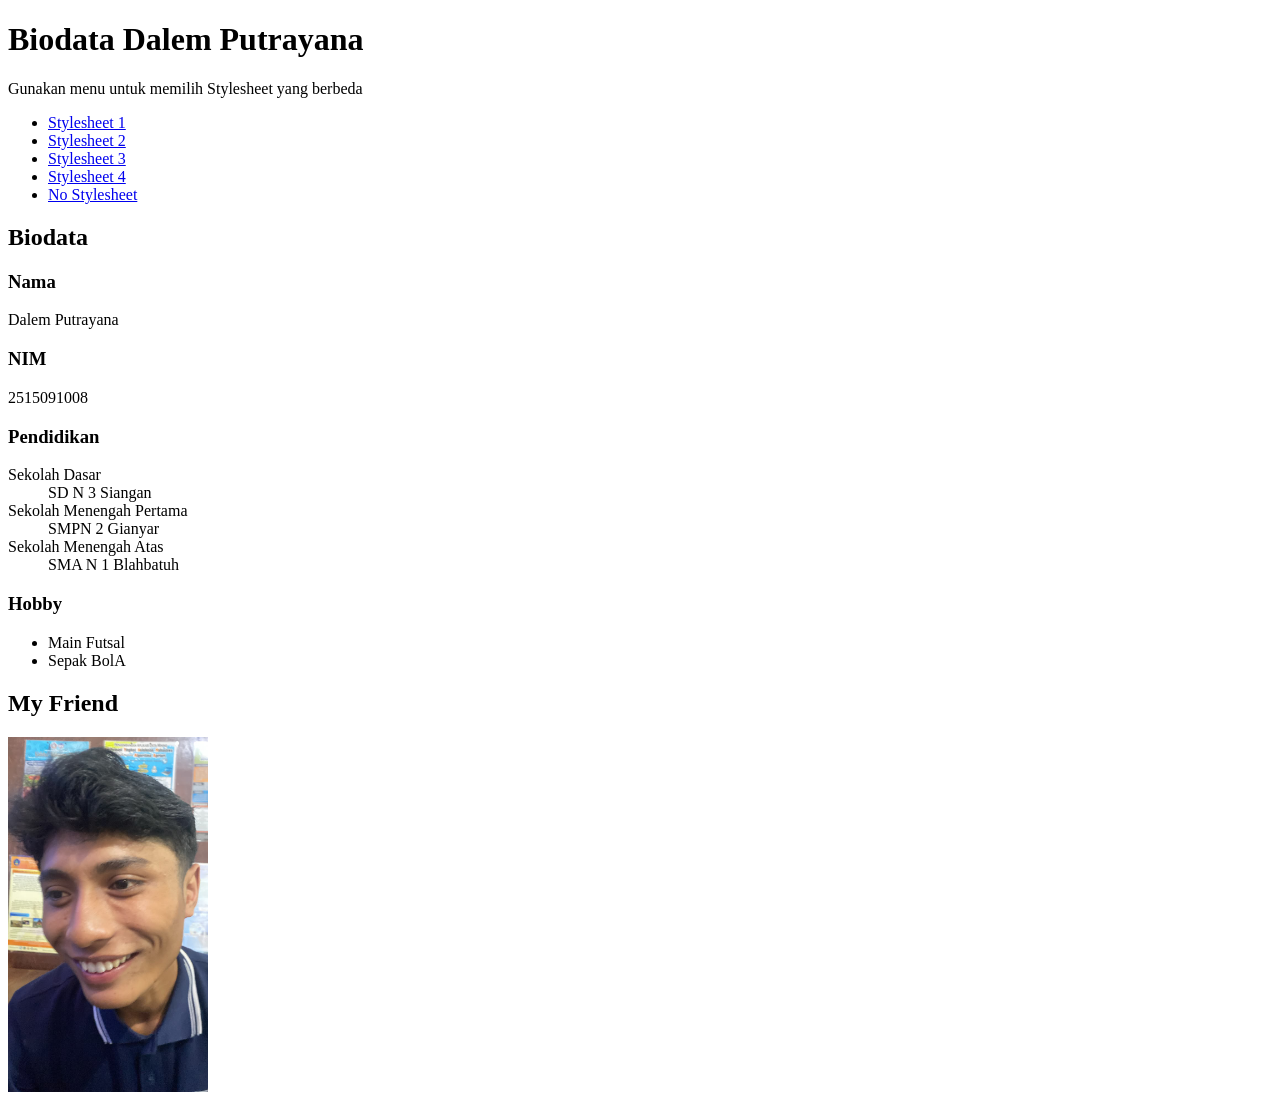
<file: index.html>
<!DOCTYPE html>
<html lang="id">
<head>
    <meta charset="UTF-8">
    <meta name="viewport" content="width=device-width, initial-scale=1">
    <title>Tugas1 - No Stylesheet</title>
</head>
<body>
<div class="container">
    <div class="wrapper">

        <div id="top">
            <h1>Biodata Dalem Putrayana</h1>
            <p>Gunakan menu untuk memilih Stylesheet yang berbeda</p>
        </div>

        <div id="menubar">
        <ul>
            <li class="menuitem"><a href="biodata1.html">Stylesheet 1</a></li>
            <li class="menuitem"><a href="biodata2.html">Stylesheet 2</a></li>
            <li class="menuitem"><a href="biodata3.html">Stylesheet 3</a></li>
            <li class="menuitem"><a href="biodata4.html">Stylesheet 4</a></li>
            <li class="menuitem aktif"><a href="biodata0.html">No Stylesheet</a></li>
        </ul>
        </div>

        <div id="main">
            <h2>Biodata</h2>

            <h3>Nama</h3>
            <p>Dalem Putrayana</p>

            <h3>NIM</h3>
            <p>2515091008</p>

            <h3>Pendidikan</h3>
            <dl>
                <dt>Sekolah Dasar</dt>
                <dd>SD N 3 Siangan</dd>
                <dt>Sekolah Menengah Pertama</dt>
                <dd>SMPN 2 Gianyar</dd>
                <dt>Sekolah Menengah Atas</dt>
                <dd>SMA N 1 Blahbatuh</dd>
            </dl>

            <h3>Hobby</h3>
            <ul class="hobi">
                <li>Main Futsal</li>
                <li>Sepak BolA</li>
            </ul>
        </div>

        <div id="sidebar">
            <h2>My Friend</h2>
            <a href="https://www.instagram.com/mnk_trii?stkn=MW83Ymx3cmZ5OGhtYQ==" target="_blank">
                <img src="mangtri ajus.jpeg" alt="Foto Bro Triii" width="200 height=150">
            </a>
    </div>
</body>
</html>
</file>
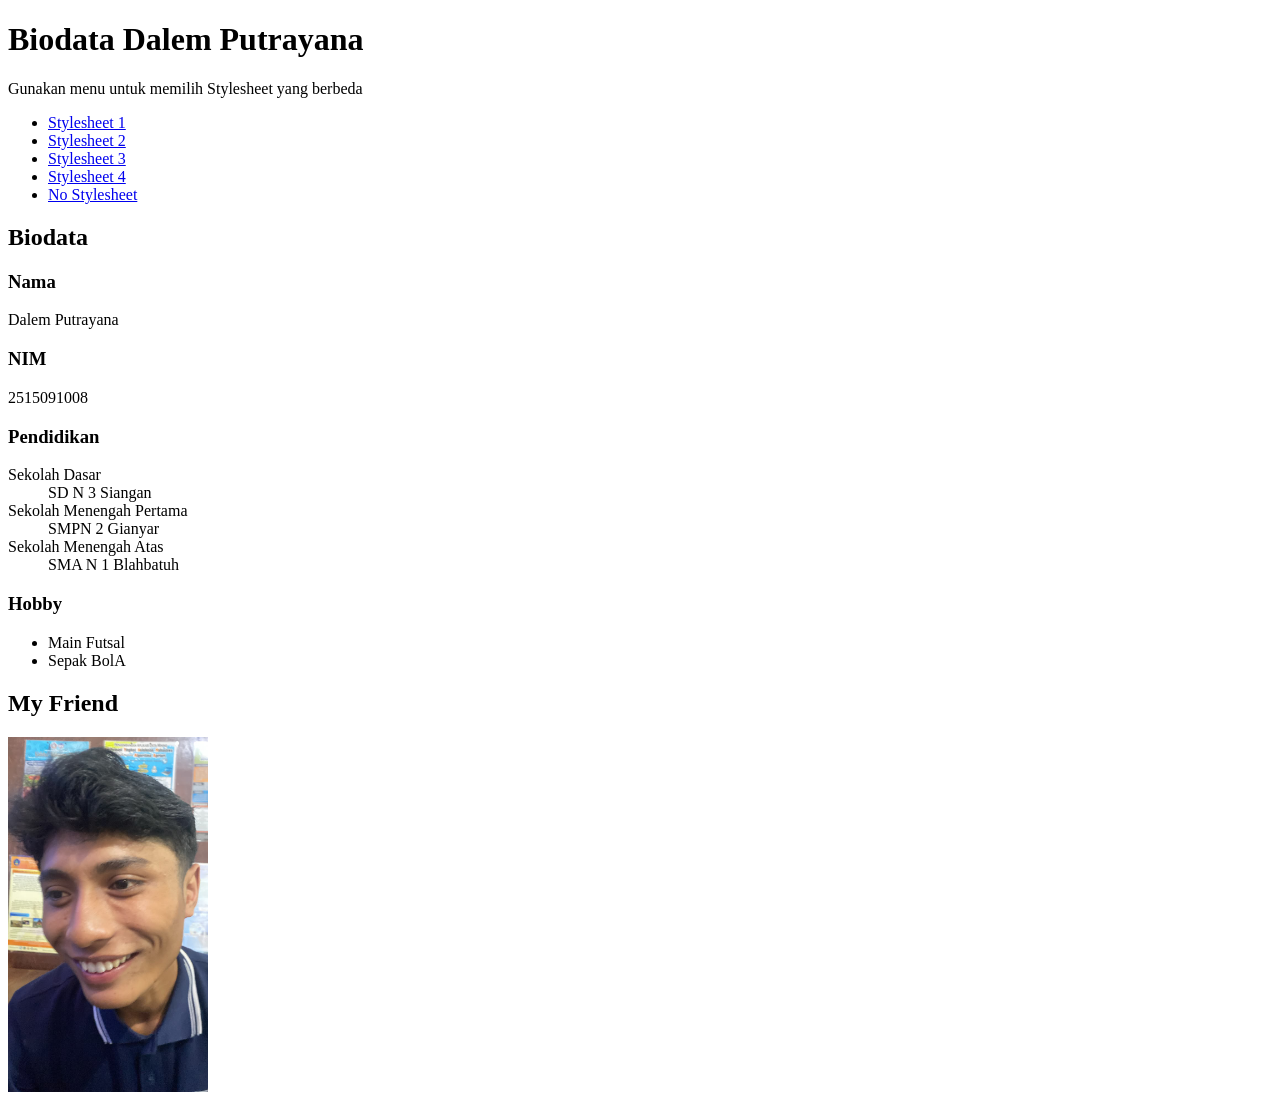
<file: biodata0.html>
<!DOCTYPE html>
<html lang="id">
<head>
    <meta charset="UTF-8">
    <meta name="viewport" content="width=device-width, initial-scale=1">
    <title>Tugas1 - No Stylesheet</title>
</head>
<body>
<div class="container">
    <div class="wrapper">

        <div id="top">
            <h1>Biodata Dalem Putrayana</h1>
            <p>Gunakan menu untuk memilih Stylesheet yang berbeda</p>
        </div>

        <div id="menubar">
        <ul>
            <li class="menuitem"><a href="biodata1.html">Stylesheet 1</a></li>
            <li class="menuitem"><a href="biodata2.html">Stylesheet 2</a></li>
            <li class="menuitem"><a href="biodata3.html">Stylesheet 3</a></li>
            <li class="menuitem"><a href="biodata4.html">Stylesheet 4</a></li>
            <li class="menuitem aktif"><a href="biodata0.html">No Stylesheet</a></li>
        </ul>
        </div>

        <div id="main">
            <h2>Biodata</h2>

            <h3>Nama</h3>
            <p>Dalem Putrayana</p>

            <h3>NIM</h3>
            <p>2515091008</p>

            <h3>Pendidikan</h3>
            <dl>
                <dt>Sekolah Dasar</dt>
                <dd>SD N 3 Siangan</dd>
                <dt>Sekolah Menengah Pertama</dt>
                <dd>SMPN 2 Gianyar</dd>
                <dt>Sekolah Menengah Atas</dt>
                <dd>SMA N 1 Blahbatuh</dd>
            </dl>

            <h3>Hobby</h3>
            <ul class="hobi">
                <li>Main Futsal</li>
                <li>Sepak BolA</li>
            </ul>
        </div>

        <div id="sidebar">
            <h2>My Friend</h2>
            <a href="https://www.instagram.com/mnk_trii?stkn=MW83Ymx3cmZ5OGhtYQ==" target="_blank">
                <img src="mangtri ajus.jpeg" alt="Foto Bro Triii" width="200 height=150">
            </a>
    </div>
</body>
</html>
</file>
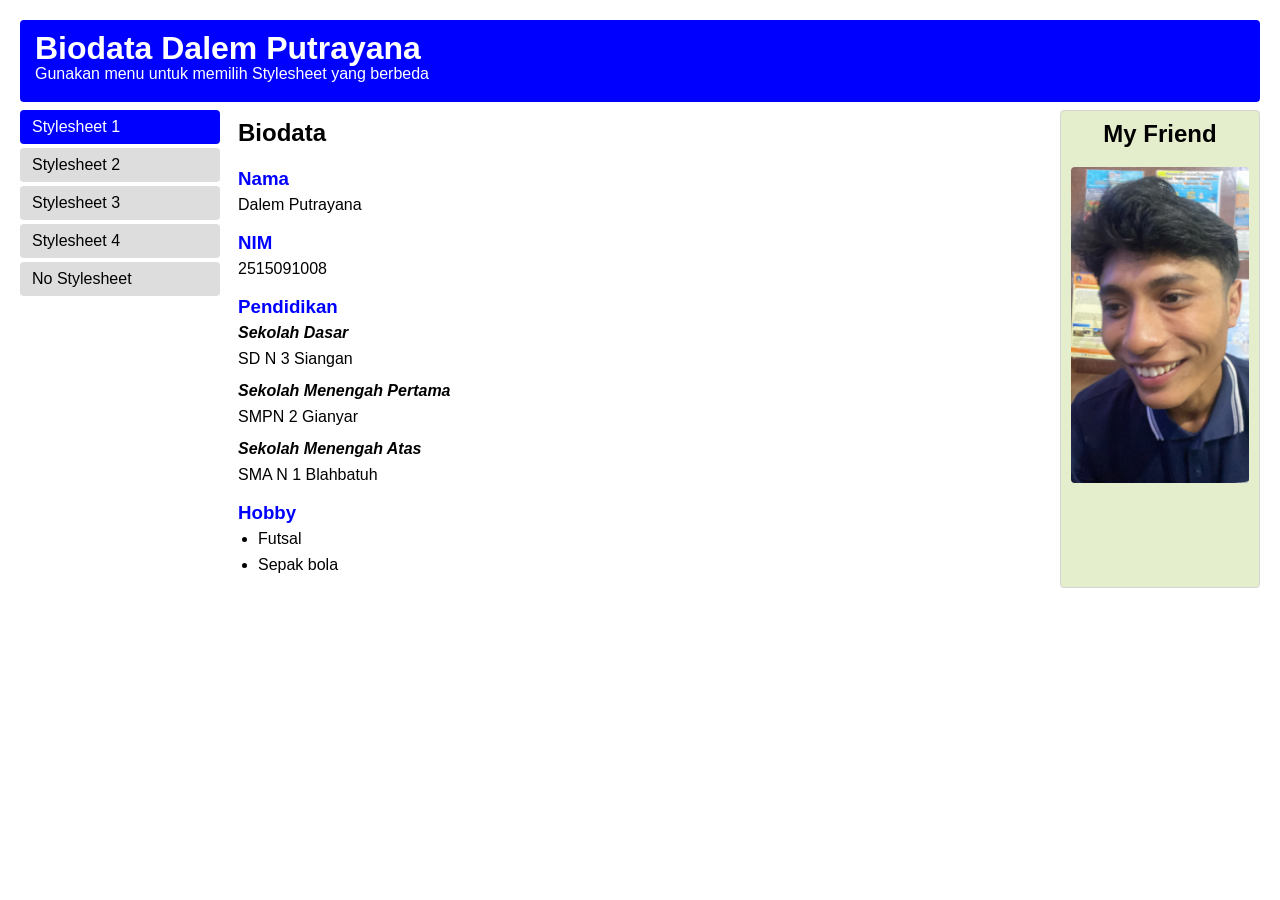
<file: biodata1.html>
<!DOCTYPE html>
<html lang="id">
<head>
    <meta charset="UTF-8">
    <meta name="viewport" content="width=device-width, initial-scale=1">
    <title>Tugas1 - Stylesheet 1</title>
    <link rel="stylesheet" href="gaya1.css">
</head>
<body>
<div class="container">
    <div class="wrapper">

        <div id="top">
            <h1>Biodata Dalem Putrayana</h1>
            <p>Gunakan menu untuk memilih Stylesheet yang berbeda</p>
        </div>

        <div id="menubar">
        <ul>
            <li class="menuitem aktif"><a href="biodata1.html">Stylesheet 1</a></li>
            <li class="menuitem"><a href="biodata2.html">Stylesheet 2</a></li>
            <li class="menuitem"><a href="biodata3.html">Stylesheet 3</a></li>
            <li class="menuitem"><a href="biodata4.html">Stylesheet 4</a></li>
            <li class="menuitem"><a href="biodata0.html">No Stylesheet</a></li>
        </ul>
        </div>

        <div id="main">
            <h2>Biodata</h2>

            <h3>Nama</h3>
            <p>Dalem Putrayana</p>

            <h3>NIM</h3>
            <p>2515091008</p>

            <h3>Pendidikan</h3>
            <dl>
                <dt>Sekolah Dasar</dt>
                <dd>SD N 3 Siangan</dd>
                <dt>Sekolah Menengah Pertama</dt>
                <dd>SMPN 2 Gianyar</dd>
                <dt>Sekolah Menengah Atas</dt>
                <dd>SMA N 1 Blahbatuh</dd>
            </dl>

            <h3>Hobby</h3>
            <ul class="hobi">
                <li>Futsal</li>
                <li>Sepak bola</li>
            </ul>
        </div>

        <div id="sidebar">
            <h2>My Friend</h2>
            <a href="https://www.instagram.com/mnk_trii?stkn=MW83Ymx3cmZ5OGhtYQ==" target="_blank">
                <img src="mangtri ajus.jpeg" alt="Foto mas Tri width="200 height="150">
            </a>
    </div>
</body>
</html>
</file>
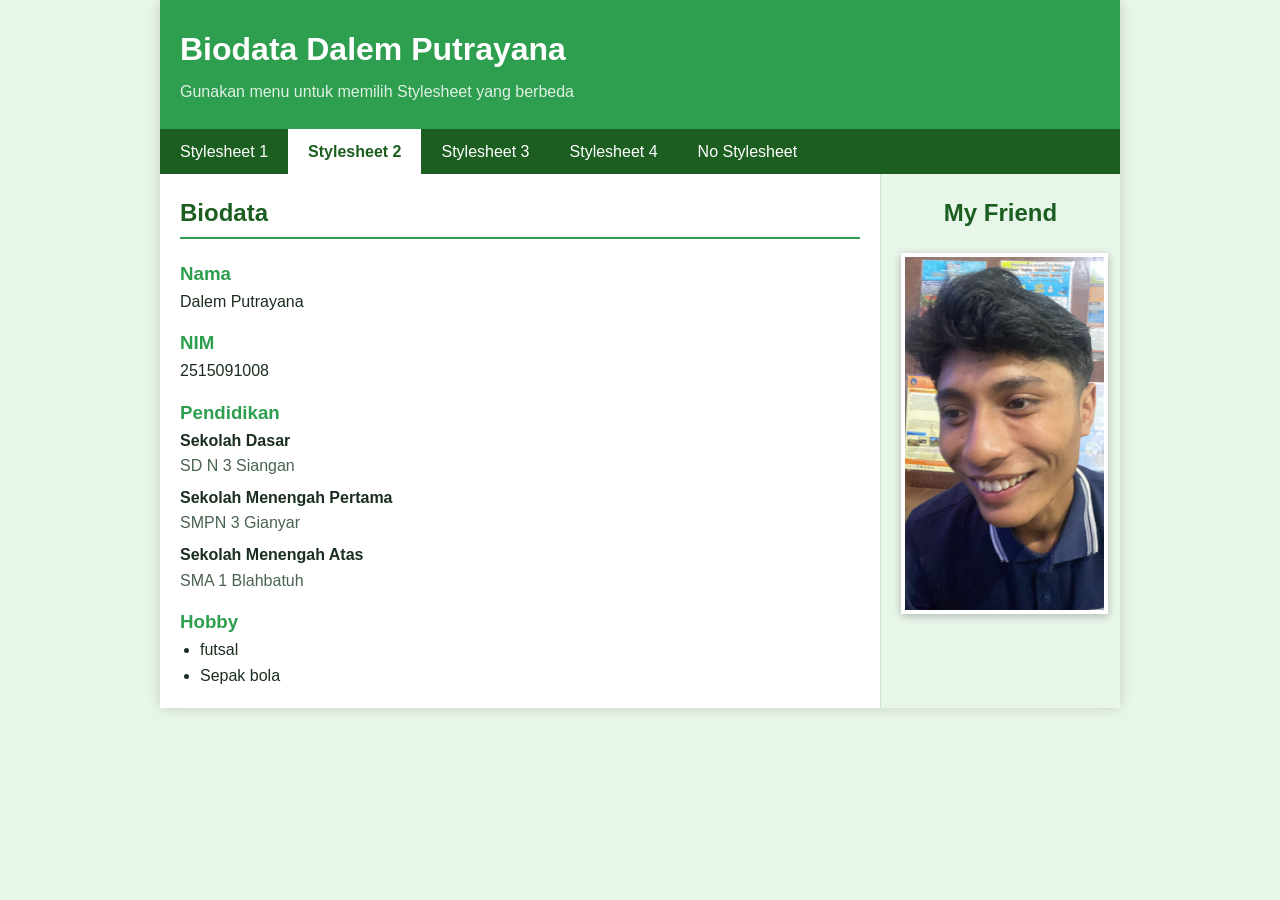
<file: biodata2.html>
<!DOCTYPE html>
<html lang="id">
<head>
    <meta charset="UTF-8">
    <meta name="viewport" content="width=device-width, initial-scale=1">
    <title>Tugas1 - Stylesheet 2</title>
    <link rel="stylesheet" href="gaya2.css">
</head>
<body>
<div class="container">
    <div class="wrapper">

        <div id="top">
            <h1>Biodata Dalem Putrayana</h1>
            <p>Gunakan menu untuk memilih Stylesheet yang berbeda</p>
        </div>

        <div id="menubar">
        <ul>
            <li class="menuitem"><a href="biodata1.html">Stylesheet 1</a></li>
            <li class="menuitem aktif"><a href="biodata2.html">Stylesheet 2</a></li>
            <li class="menuitem"><a href="biodata3.html">Stylesheet 3</a></li>
            <li class="menuitem"><a href="biodata4.html">Stylesheet 4</a></li>
            <li class="menuitem"><a href="biodata0.html">No Stylesheet</a></li>
        </ul>
        </div>

        <div id="main">
            <h2>Biodata</h2>

            <h3>Nama</h3>
            <p>Dalem Putrayana</p>

            <h3>NIM</h3>
            <p>2515091008</p>

            <h3>Pendidikan</h3>
            <dl>
                <dt>Sekolah Dasar</dt>
                <dd>SD N 3 Siangan</dd>
                <dt>Sekolah Menengah Pertama</dt>
                <dd>SMPN 3 Gianyar</dd>
                <dt>Sekolah Menengah Atas</dt>
                <dd>SMA 1 Blahbatuh</dd>
            </dl>

            <h3>Hobby</h3>
            <ul class="hobi">
                <li>futsal</li>
                <li>Sepak bola</li>
            </ul>
        </div>

        <div id="sidebar">
            <h2>My Friend</h2>
            <a href="https://www.instagram.com/mnk_trii?stkn=MW83Ymx3cmZ5OGhtYQ==" target="_blank">
                <img src="mangtri ajus.jpeg" alt="Foto mas trii width="200 height="150">
            </a>    
</div>
</body>
</html>
</file>
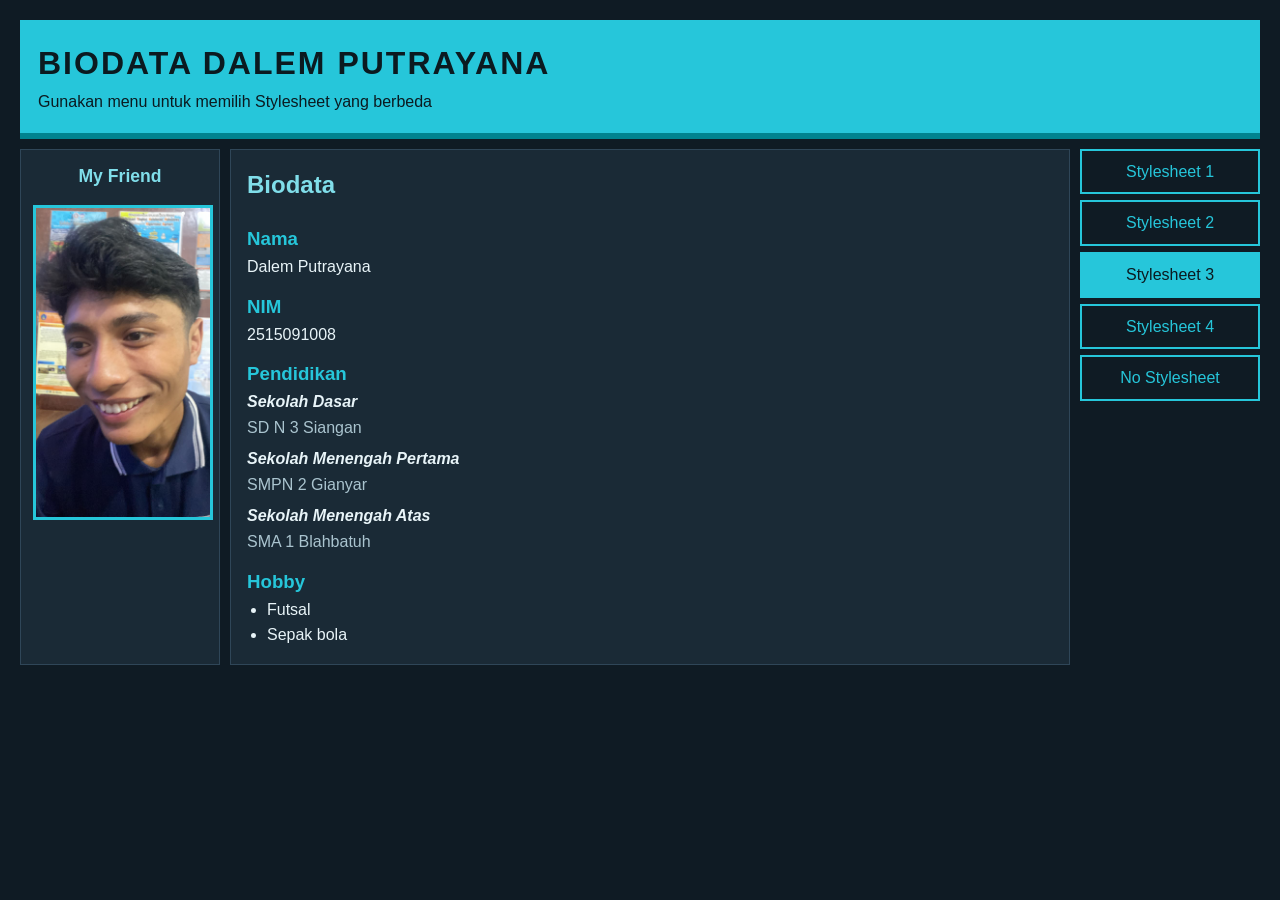
<file: biodata3.html>
<!DOCTYPE html>
<html lang="id">
<head>
    <meta charset="UTF-8">
    <meta name="viewport" content="width=device-width, initial-scale=1">
    <title>Tugas1 - Stylesheet 3</title>
    <link rel="stylesheet" href="gaya3.css">
</head>
<body>
<div class="container">
    <div class="wrapper">

        <div id="top">
            <h1>Biodata Dalem Putrayana</h1>
            <p>Gunakan menu untuk memilih Stylesheet yang berbeda</p>
        </div>

        <div id="menubar">
        <ul>
            <li class="menuitem"><a href="biodata1.html">Stylesheet 1</a></li>
            <li class="menuitem"><a href="biodata2.html">Stylesheet 2</a></li>
            <li class="menuitem aktif"><a href="biodata3.html">Stylesheet 3</a></li>
            <li class="menuitem"><a href="biodata4.html">Stylesheet 4</a></li>
            <li class="menuitem"><a href="biodata0.html">No Stylesheet</a></li>
        </ul>
        </div>

        <div id="main">
            <h2>Biodata</h2>

            <h3>Nama</h3>
            <p>Dalem Putrayana</p>

            <h3>NIM</h3>
            <p>2515091008</p>

            <h3>Pendidikan</h3>
            <dl>
                <dt>Sekolah Dasar</dt>
                <dd>SD N 3 Siangan</dd>
                <dt>Sekolah Menengah Pertama</dt>
                <dd>SMPN 2 Gianyar</dd>
                <dt>Sekolah Menengah Atas</dt>
                <dd>SMA 1 Blahbatuh</dd>
            </dl>

            <h3>Hobby</h3>
            <ul class="hobi">
                <li>Futsal</li>
                <li>Sepak bola</li>
            </ul>
        </div>

        <div id="sidebar">
            <h2>My Friend</h2>
            <a href="https://www.instagram.com/mnk_trii?stkn=MW83Ymx3cmZ5OGhtYQ==" target="_blank">
                <img src="mangtri ajus.jpeg" alt="Foto mas trii width="200 height="150">
            </a>
    </div>
</body>
</html>
</file>
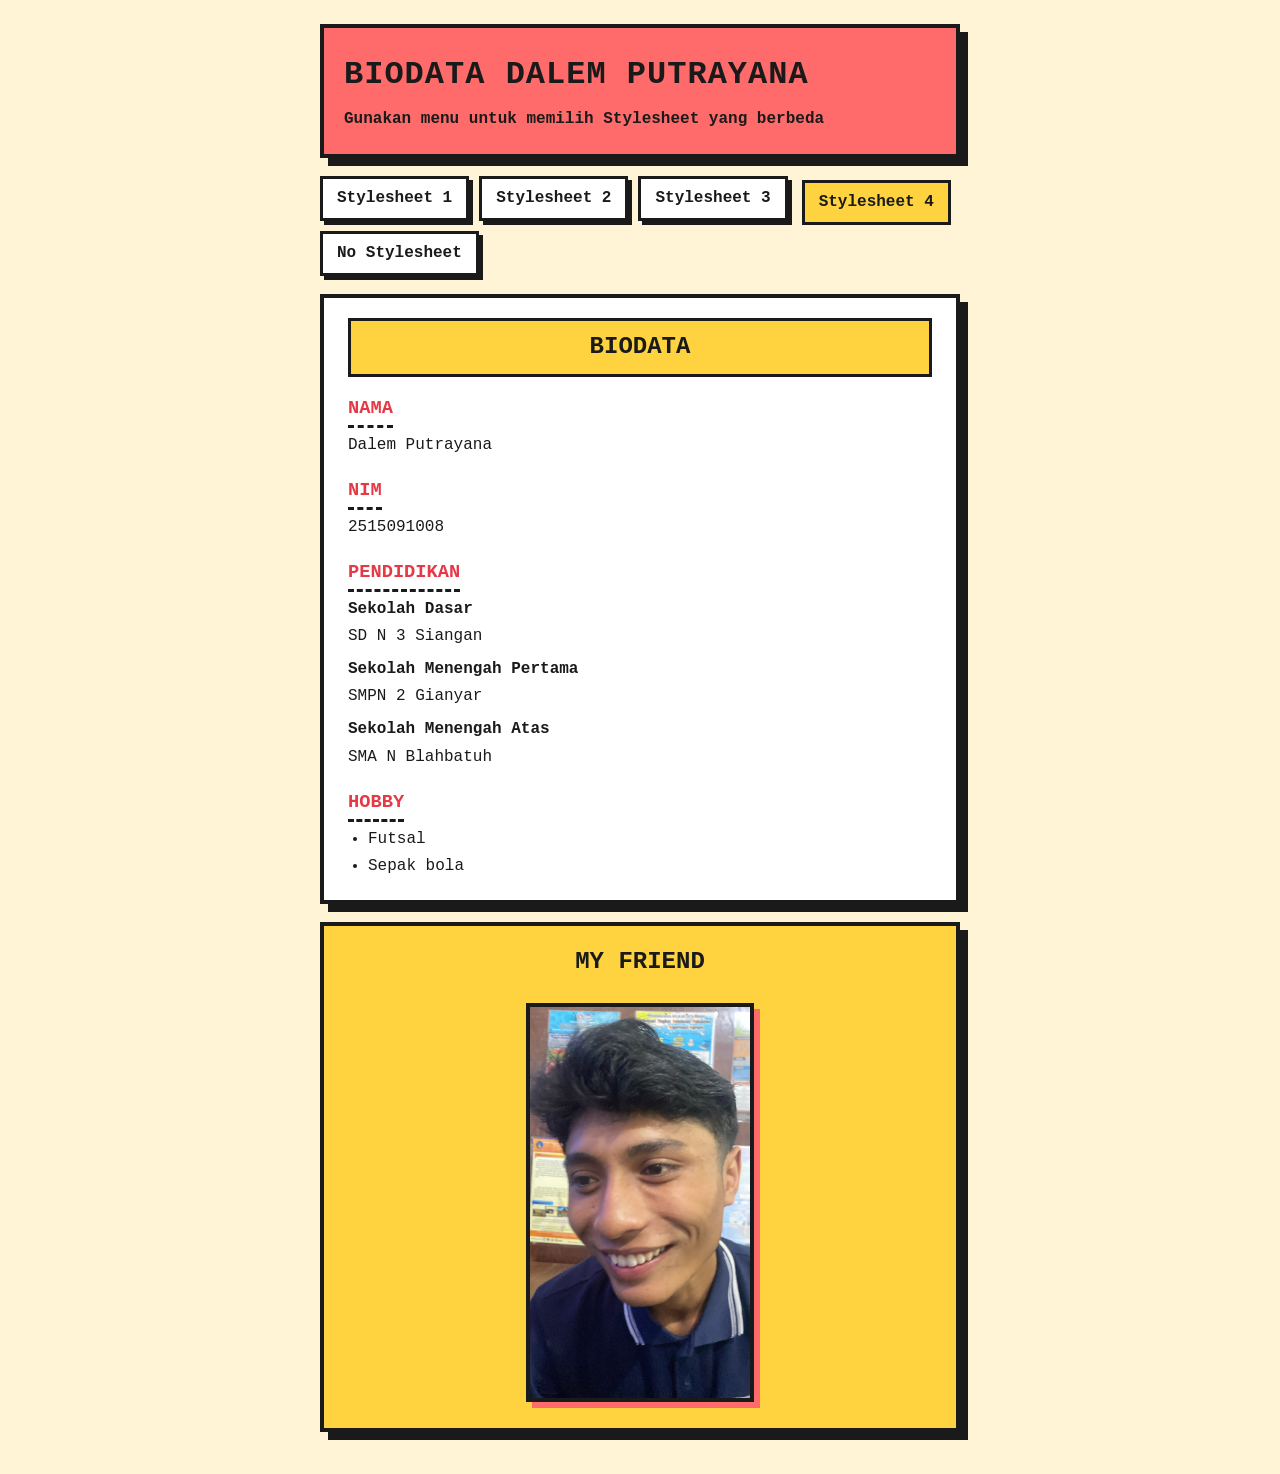
<file: biodata4.html>
<!DOCTYPE html>
<html lang="id">
<head>
    <meta charset="UTF-8">
    <meta name="viewport" content="width=device-width, initial-scale=1">
    <title>Tugas1 - Stylesheet 4</title>
    <link rel="stylesheet" href="gaya4.css">
</head>
<body>
<div class="container">
    <div class="wrapper">

        <div id="top">
            <h1>Biodata Dalem Putrayana</h1>
            <p>Gunakan menu untuk memilih Stylesheet yang berbeda</p>
        </div>

        <div id="menubar">
        <ul>
            <li class="menuitem"><a href="biodata1.html">Stylesheet 1</a></li>
            <li class="menuitem"><a href="biodata2.html">Stylesheet 2</a></li>
            <li class="menuitem"><a href="biodata3.html">Stylesheet 3</a></li>
            <li class="menuitem aktif"><a href="biodata4.html">Stylesheet 4</a></li>
            <li class="menuitem"><a href="biodata0.html">No Stylesheet</a></li>
        </ul>
        </div>

        <div id="main">
            <h2>Biodata</h2>

            <h3>Nama</h3>
            <p>Dalem Putrayana</p>

            <h3>NIM</h3>
            <p>2515091008</p>

            <h3>Pendidikan</h3>
            <dl>
                <dt>Sekolah Dasar</dt>
                <dd>SD N 3 Siangan</dd>
                <dt>Sekolah Menengah Pertama</dt>
                <dd>SMPN 2 Gianyar</dd>
                <dt>Sekolah Menengah Atas</dt>
                <dd>SMA N Blahbatuh</dd>
            </dl>

            <h3>Hobby</h3>
            <ul class="hobi">
                <li>Futsal</li>
                <li>Sepak bola</li>
            </ul>
        </div>

        <div id="sidebar">
            <h2>My Friend</h2>
            <a href="https://www.instagram.com/mnk_trii?stkn=MW83Ymx3cmZ5OGhtYQ==" target="_blank">
                <img src="mangtri ajus.jpeg" alt="Foto mas trii width="200 height="150">
            </a>
    </div>
</body>
</html>
</file>
<file: gaya1.css>
/* Stylesheet 1: biru, menu kiri, sidebar kanan */
body {
    font: 100% "Lucida Sans", Verdana, sans-serif;
    margin: 20px;
    line-height: 26px;
    color: #000;
    background: #fff;
}

.wrapper {
    display: grid;
    gap: 8px;
    grid-template-columns: 200px 1fr 200px;
    grid-template-areas: "top top top" "menu main side" "bottom bottom bottom";
}

#top,
#bottom,
#sidebar,
#main,
.menuitem a {
    border-radius: 4px;
}

#top {
    grid-area: top;
    background: blue;
    color: #fff;
    padding: 15px;
}

#top h1 {
    margin: 0;
}

#top p {
    margin: 0;
}

#menubar {
    grid-area: menu;
}

#menubar ul {
    list-style: none;
    margin: 0;
    padding: 0;
}

.menuitem a {
    display: block;
    margin-bottom: 4px;
    padding: 4px 12px;
    background: #ddd;
    color: #000;
    text-decoration: none;
}

.menuitem a:hover,
.menuitem.aktif a {
    background: blue;
    color: #fff;
}

#main {
    grid-area: main;
    padding: 10px;
}

#main h2,
#sidebar h2 {
    margin-top: 0;
}

#main h3 {
    margin: 12px 0 0;
    color: blue;
}

#main p,
#main dl {
    margin: 0;
}

dt {
    font-weight: bold;
    font-style: italic;
}

dd {
    margin: 0 0 6px;
}

.hobi {
    margin: 0;
    padding-left: 20px;
}

#sidebar {
    grid-area: side;
    background: #e5eecc;
    border: 1px solid #d4d4d4;
    padding: 10px;
    text-align: center;
}

#sidebar img {
    max-width: 100%;
    height: auto;
    border-radius: 4px;
}

#bottom {
    grid-area: bottom;
    background: blue;
    color: #fff;
    text-align: center;
}

#bottom p {
    margin: 0;
    padding: 8px;
}

@media (max-width: 700px) {
    .wrapper {
        grid-template-columns: 1fr;
        grid-template-areas: "top" "menu" "main" "side" "bottom";
    }
}
</file>
<file: gaya2.css>
/* Stylesheet 2: hijau, menu horizontal */
body {
    font-family: Arial, Helvetica, sans-serif;
    margin: 0;
    background: #e8f5e9;
    color: #1b2e20;
    line-height: 1.6;
}

.container {
    max-width: 960px;
    margin: 0 auto;
    background: #fff;
    box-shadow: 0 0 12px rgba(0, 0, 0, .15);
}

.wrapper {
    display: grid;
    grid-template-columns: 1fr 240px;
    grid-template-areas:
        "top top"
        "menu menu"
        "main side"
        "bottom bottom";
}

#top {
    grid-area: top;
    background: #2e9e4f;
    color: #fff;
    padding: 24px 20px;
}

#top h1 { margin: 0; font-size: 2rem; }
#top p { margin: 4px 0 0; opacity: .85; }

#menubar { grid-area: menu; background: #1b5e20; }

#menubar ul {
    list-style: none;
    margin: 0;
    padding: 0;
    display: flex;
    flex-wrap: wrap;
}

.menuitem a {
    display: block;
    padding: 10px 20px;
    color: #fff;
    text-decoration: none;
}

.menuitem a:hover { background: #2e9e4f; }

.menuitem.aktif a {
    background: #fff;
    color: #1b5e20;
    font-weight: bold;
}

#main { grid-area: main; padding: 20px; }

#main h2 {
    margin-top: 0;
    color: #1b5e20;
    border-bottom: 2px solid #2e9e4f;
    padding-bottom: 4px;
}

#main h3 { margin: 14px 0 0; color: #2e9e4f; }
#main p, #main dl { margin: 0; }

dt { font-weight: bold; }
dd { margin: 0 0 6px; color: #4a6350; }

.hobi { margin: 0; padding-left: 20px; }

#sidebar {
    grid-area: side;
    background: #e8f5e9;
    padding: 20px;
    text-align: center;
    border-left: 1px solid #c8e6c9;
}

#sidebar h2 { margin-top: 0; color: #1b5e20; }

#sidebar img {
    max-width: 100%;
    height: auto;
    border: 4px solid #fff;
    box-shadow: 0 2px 8px rgba(0, 0, 0, .25);
}

#bottom {
    grid-area: bottom;
    background: #1b5e20;
    color: #fff;
    text-align: center;
}

#bottom p { margin: 0; padding: 12px; font-size: .9rem; }

@media (max-width: 700px) {
    .wrapper {
        grid-template-columns: 1fr;
        grid-template-areas:
            "top"
            "menu"
            "main"
            "side"
            "bottom";
    }
    #sidebar { border-left: 0; }
}
</file>
<file: gaya3.css>
/* Stylesheet 3: gelap & tosca, sidebar kiri, menu kanan */
body {
    font-family: Verdana, Geneva, sans-serif;
    margin: 0;
    padding: 20px;
    background: #0f1b24;
    color: #e8f4f8;
    line-height: 1.6;
}

.wrapper {
    display: grid;
    gap: 10px;
    grid-template-columns: 200px 1fr 180px;
    grid-template-areas:
        "top top top"
        "side main menu"
        "bottom bottom bottom";
}

#top {
    grid-area: top;
    background: #26c6da;
    color: #0b1a20;
    padding: 18px;
    border-bottom: 6px solid #00838f;
}

#top h1 {
    margin: 0;
    text-transform: uppercase;
    letter-spacing: 2px;
}

#top p { margin: 0; }

#menubar { grid-area: menu; }

#menubar ul {
    list-style: none;
    margin: 0;
    padding: 0;
}

.menuitem a {
    display: block;
    margin-bottom: 6px;
    padding: 8px 12px;
    color: #26c6da;
    border: 2px solid #26c6da;
    text-decoration: none;
    text-align: center;
}

.menuitem a:hover,
.menuitem.aktif a {
    background: #26c6da;
    color: #0b1a20;
}

#main {
    grid-area: main;
    background: #1a2a36;
    padding: 16px;
    border: 1px solid #2f4658;
}

#main h2 { margin-top: 0; color: #80deea; }
#main h3 { margin: 12px 0 0; color: #26c6da; }
#main p, #main dl { margin: 0; }

dt { font-weight: bold; font-style: italic; }
dd { margin: 0 0 6px; color: #aac4cf; }

.hobi { margin: 0; padding-left: 20px; }

#sidebar {
    grid-area: side;
    background: #1a2a36;
    padding: 12px;
    text-align: center;
    border: 1px solid #2f4658;
}

#sidebar h2 {
    margin-top: 0;
    font-size: 1.1rem;
    color: #80deea;
}

#sidebar img {
    max-width: 100%;
    height: auto;
    border: 3px solid #26c6da;
}

#bottom {
    grid-area: bottom;
    background: #26c6da;
    color: #0b1a20;
    text-align: center;
}

#bottom p { margin: 0; padding: 8px; }

@media (max-width: 700px) {
    .wrapper {
        grid-template-columns: 1fr;
        grid-template-areas:
            "top"
            "menu"
            "main"
            "side"
            "bottom";
    }
}
</file>
<file: gaya4.css>
/* Stylesheet 4: neo-brutalist, koral & kuning, satu kolom di tengah */
body {
    font-family: "Courier New", Courier, monospace;
    margin: 0;
    padding: 24px 20px;
    background: #fff4d6;
    color: #1a1a1a;
    line-height: 1.7;
}

.wrapper {
    max-width: 640px;
    margin: 0 auto;
    display: grid;
    gap: 18px;
    grid-template-columns: 1fr;
    grid-template-areas:
        "top"
        "menu"
        "main"
        "side"
        "bottom";
}

#top {
    grid-area: top;
    text-align: left;
    padding: 20px;
    background: #ff6b6b;
    color: #1a1a1a;
    border: 4px solid #1a1a1a;
    box-shadow: 8px 8px 0 #1a1a1a;
}

#top h1 {
    margin: 0;
    text-transform: uppercase;
    letter-spacing: 1px;
}

#top p {
    margin: 4px 0 0;
    font-weight: bold;
}

#menubar { grid-area: menu; }

#menubar ul {
    list-style: none;
    margin: 0;
    padding: 0;
    display: flex;
    flex-wrap: wrap;
    justify-content: flex-start;
    gap: 10px;
}

.menuitem a {
    display: block;
    padding: 6px 14px;
    background: #fff;
    color: #1a1a1a;
    border: 3px solid #1a1a1a;
    box-shadow: 4px 4px 0 #1a1a1a;
    text-decoration: none;
    font-weight: bold;
}

.menuitem a:hover,
.menuitem.aktif a {
    background: #ffd23f;
    box-shadow: 0 0 0 #1a1a1a;
    transform: translate(4px, 4px);
}

#main {
    grid-area: main;
    background: #fff;
    padding: 20px 24px;
    border: 4px solid #1a1a1a;
    box-shadow: 8px 8px 0 #1a1a1a;
}

#main h2 {
    margin: 0 0 16px;
    display: block;
    text-align: center;
    padding: 6px 10px;
    background: #ffd23f;
    border: 3px solid #1a1a1a;
    text-transform: uppercase;
}

#main h3 {
    margin: 16px 0 4px;
    color: #e63946;
    text-transform: uppercase;
    border-bottom: 3px dashed #1a1a1a;
    display: table
}

#main p,
#main dl { margin: 0; }

dt { font-weight: bold; }
dd { margin: 0 0 6px; }

.hobi {
    margin: 0;
    padding-left: 20px;
}

#sidebar {
    grid-area: side;
    background: #ffd23f;
    padding: 16px;
    text-align: center;
    border: 4px solid #1a1a1a;
    box-shadow: 8px 8px 0 #1a1a1a;
}

#sidebar h2 {
    margin-top: 0;
    text-transform: uppercase;
}

#sidebar img {
    max-width: 220px;
    width: 100%;
    height: auto;
    border: 4px solid #1a1a1a;
    box-shadow: 6px 6px 0 #ff6b6b;
}

#bottom {
    grid-area: bottom;
    text-align: center;
    font-size: .9rem;
    font-weight: bold;
}

#bottom p { margin: 0; }
</file>
